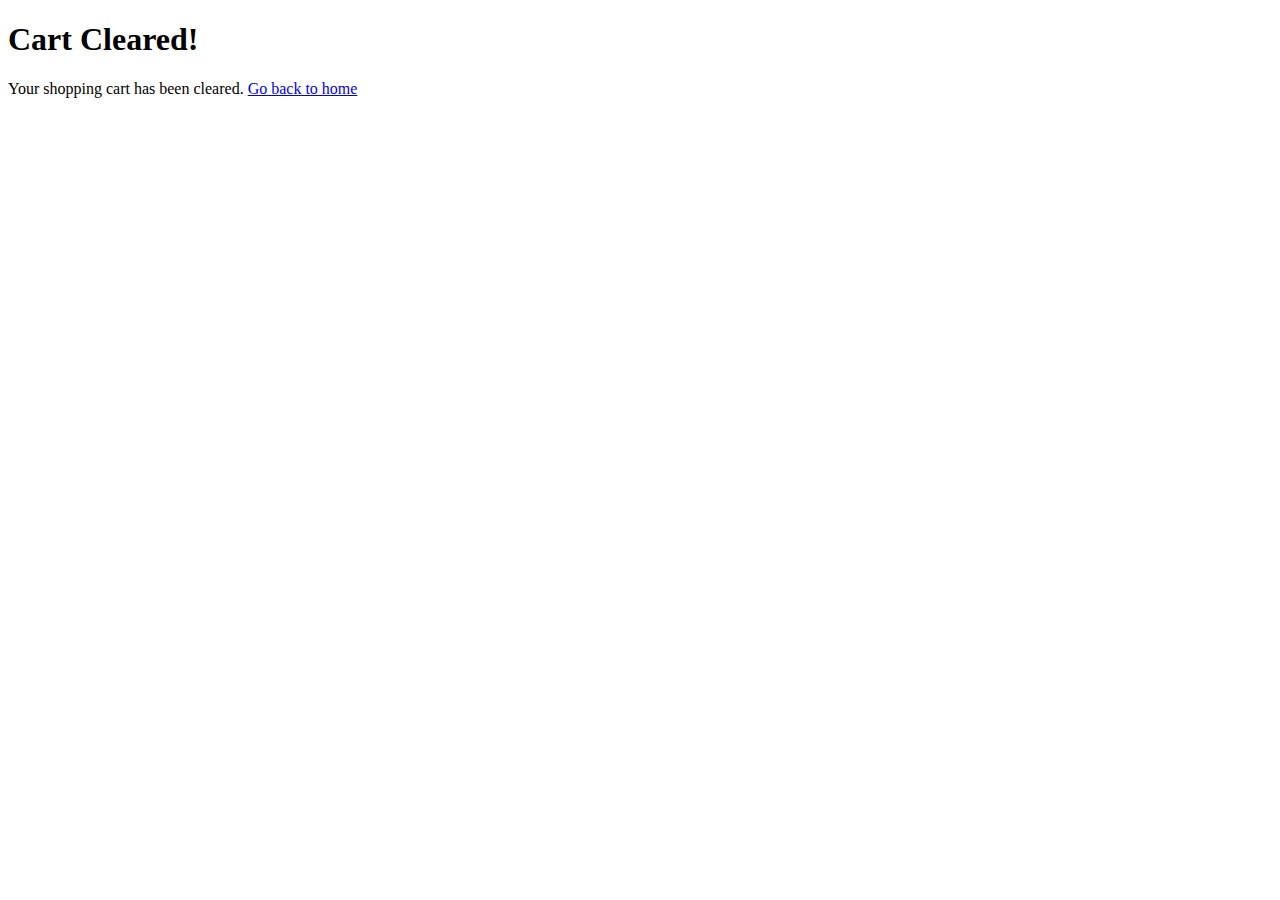
<file: clear-cart.html>
<!doctype html>
<html lang="en">
  <head>
    <meta charset="UTF-8" />
    <meta name="viewport" content="width=device-width, initial-scale=1.0" />
    <title>Clear Cart - SwiftCart</title>
  </head>
  <body>
    <h1>Cart Cleared!</h1>
    <p>
      Your shopping cart has been cleared.
      <a href="index.html">Go back to home</a>
    </p>
    <script>
      // Clear cart data from localStorage
      localStorage.removeItem("swiftcart_cart");
      setTimeout(() => {
        window.location.href = "index.html";
      }, 2000);
    </script>
  </body>
</html>
</file>
